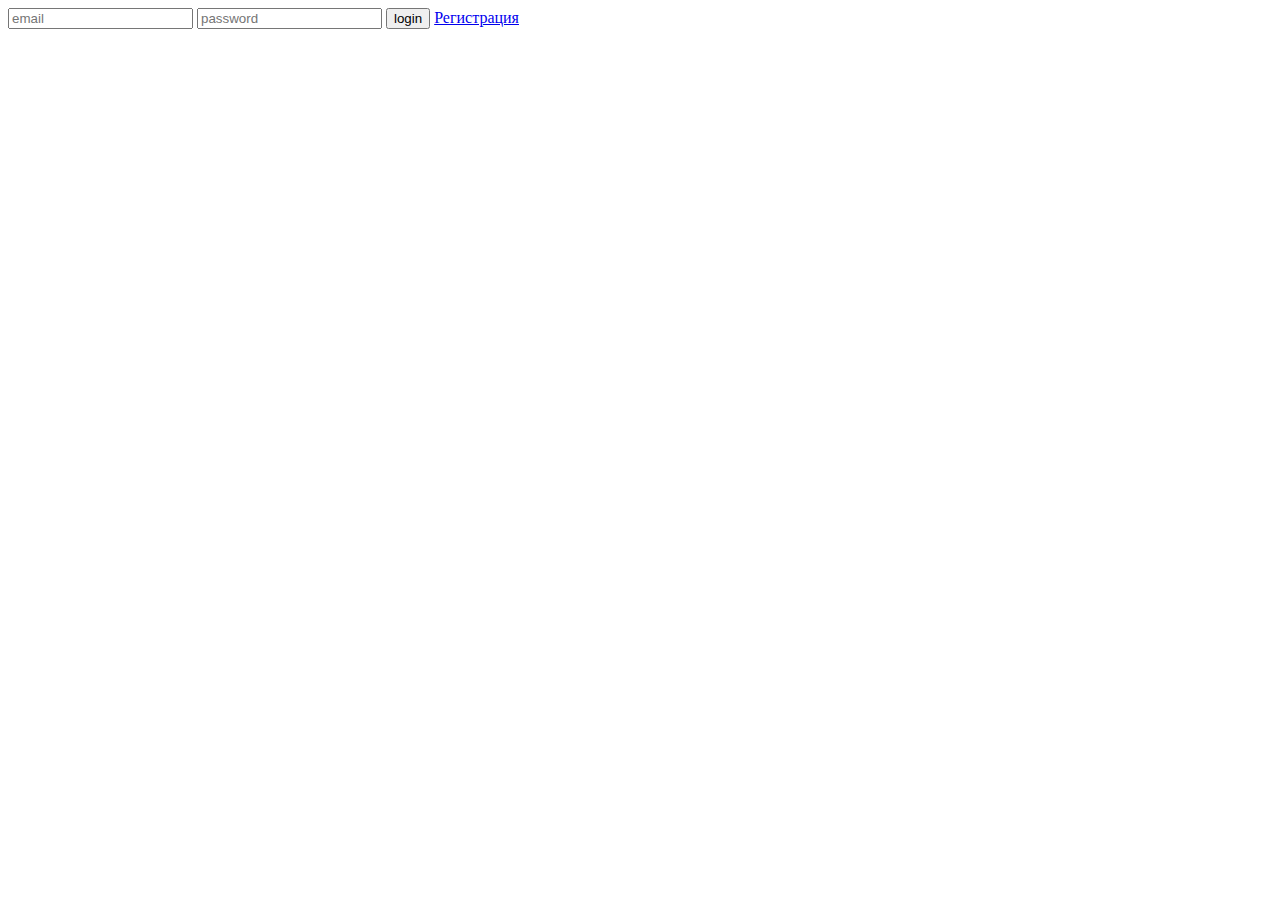
<file: src/main/resources/templates/login.html>
<!DOCTYPE html>
<html lang="en">
<head>
    <meta charset="UTF-8">
    <title>Login</title>
</head>
<body>
<wrapper>
            <form method="post" action="/login">
                <input type="text"  name="username" placeholder="email">
                <input type="password" name="password" placeholder="password">

                <input type="submit" class="submitInput" value="login">
                <a href="/registration">Регистрация</a>
            </form>
</wrapper>
</body>
</html>
</file>
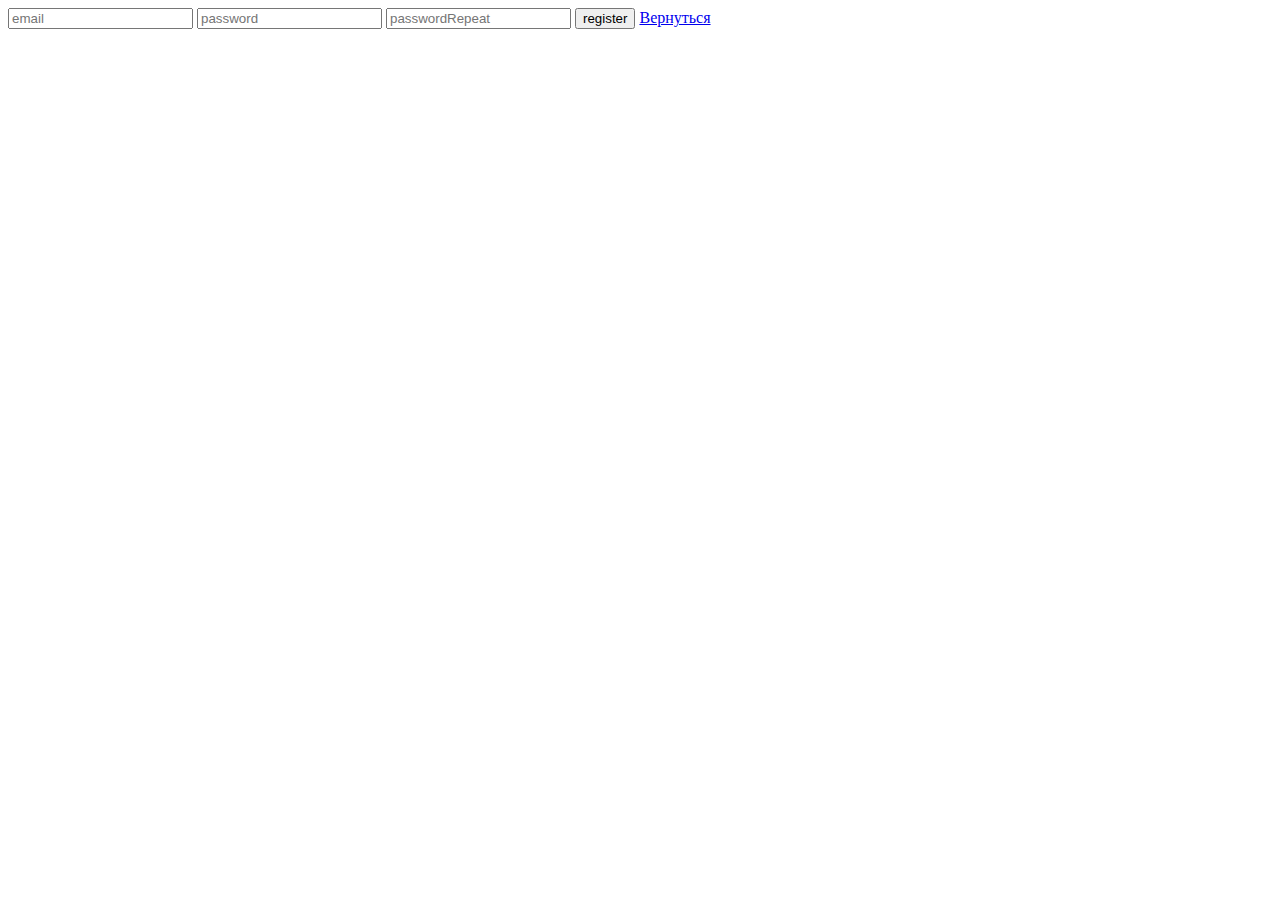
<file: src/main/resources/templates/registration.html>
<!DOCTYPE html>
<html lang="en">
<head>
    <meta charset="UTF-8">
    <title>Title</title>
</head>
<body>
<wrapper>
  <form method="post" action="/registration">
    <input type="text" class="parameterInput" name="email" placeholder="email">
    <input type="password" class="parameterInput" name="password" placeholder="password">
    <input type="password" class="parameterInput" name="passwordRepeat" placeholder="passwordRepeat">

    <input type="submit" class="submitInput" value="register">
    <a href="/">Вернуться</a>
  </form>
</wrapper>
</body>
</html>
</file>
